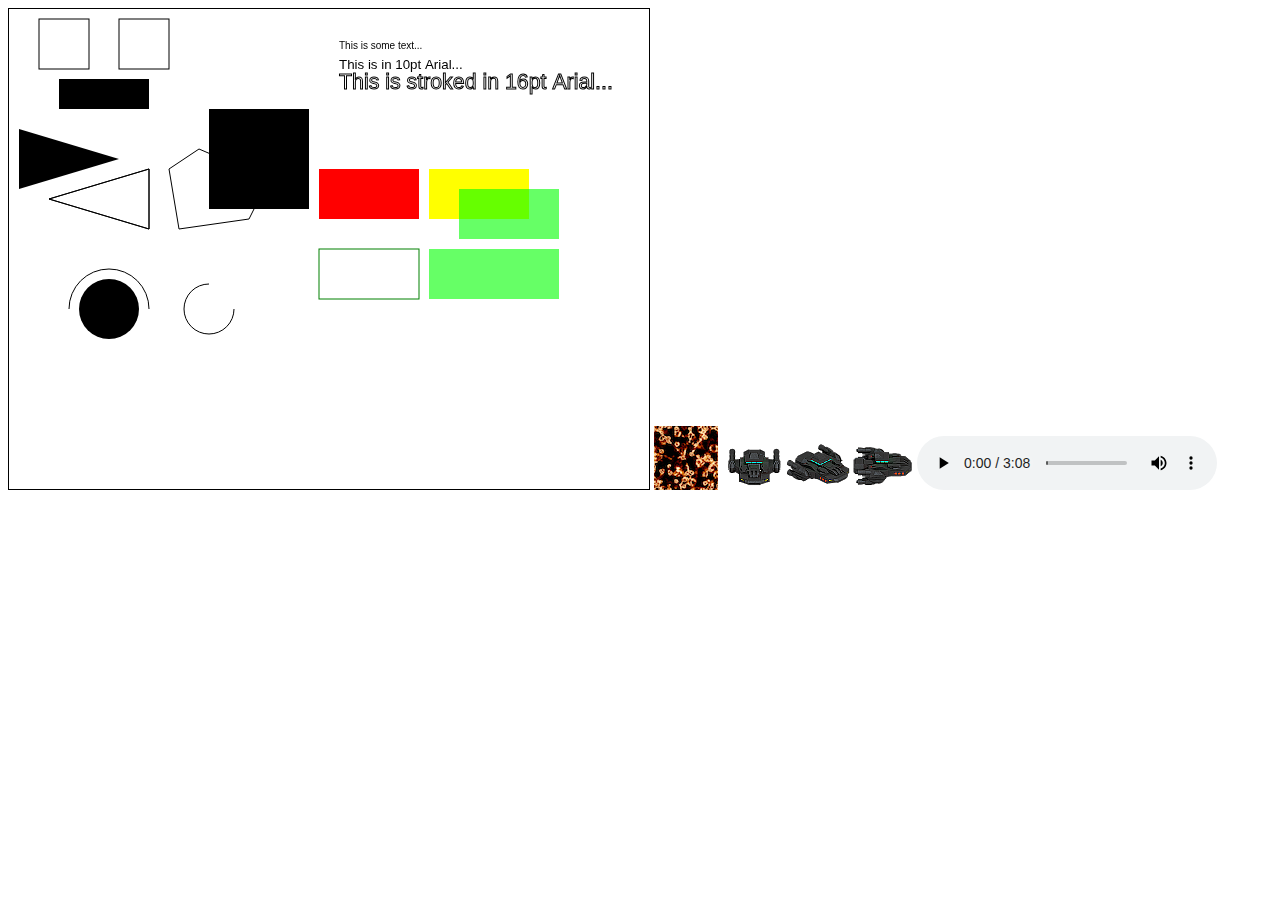
<file: chapter1/index.html>
<!DOCTYPE html>
<html>

<head>
	<meta http-equiv="Content-type" content="text/html" ; charset="utf-8">
	<title>Sample HTML5 File</title>
	<script src="./drawing.js" type="text/javascript"></script>
	<script src="./lishn.js" type="text/javascript"></script>
	<script src="./picture.js" type="text/javascript"></script>
</head>

<body>
	<canvas width="640" height="480" id="testCanvas" style="border: 1px solid black;">
		Your browser does not support HTML5 Canvas. Please shift to a new browser.
	</canvas>
	<img src="fire.png" id="fire">
	<img src="spaceship.png" id="spaceship">
	<audio controls="controls">
		<source src="./music.ogg" type="audio/ogg" />
		<source src="./music.mp3" type="audio/mpeg" />
		Your browser does not support HTML5 Audio. Please shift to a newer browser.
	</audio>
	<script type="text/javascript">
		// This function will be called once the page loads completely
		pageLoaded('testCanvas');
		playSound();
		loadImage();
	</script>
</body>

</html>
</file>
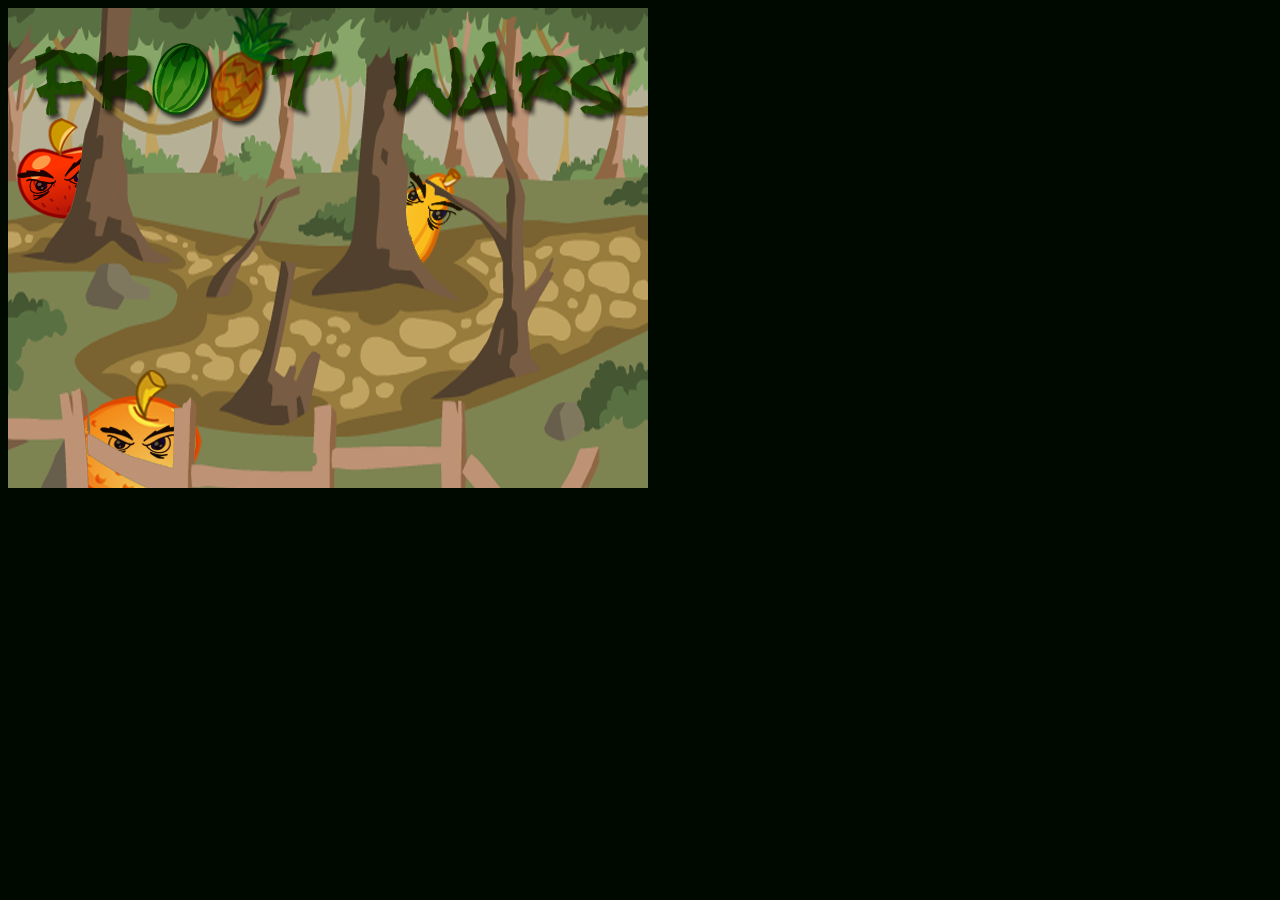
<file: chapter2/index.html>
<!DOCTYPE html>
<html>

<head>
	<meta http-equiv="Content-type" content="text/html; charset=utf-8">
	<title>Froot Wars</title>
	<script src="./js/game.js" type="text/javascript"></script>
	<script src="./js/level.js" type="text/javascript"></script>
	<script src="./js/loader.js" type="text/javascript"></script>
	<link rel="stylesheet" href="./styles.css" type="text/css" media="screen">
</head>

<body>
	<div id="wrapper">
		<div id="gamecontainer">
			<canvas id="gamecanvas" width="640" height="480" class="gamelayer"></canvas>

			<div id="scorescreen" class="gamelayer">
				<img src="./images/icons/sound.png" alt="Toggle Music" id="togglemusic">
				<img src="./images/icons/prev.png" alt="Restart Level">
				<span id="score">Score: 0</span>
			</div>

			<div id="gamestartscreen" class="gamelayer">
				<img src="./images/icons/play.png" alt="Play Game" onclick="game.showLevelScreen()">
				<br>
				<img src="./images/icons/settings.png" alt="Settings">
			</div>

			<div id="levelselectscreen" class="gamelayer"></div>

			<div id="loadingscreen" class="gamelayer">
				<div id="loadingmessage"></div>
			</div>

			<div id="endingscreen" class="gamelayer">
				<div>
					<p id="endingmessage">The Level is Over Message</p>
					<p id="playercurrentlevel" class="endingoption">
						<img src="./images/icons/prev.png" alt="Replay">
						Replay Current Level
					</p>
					<p id="playnextlevel" class="endingoption">
						<img src="./images/icons/next.png" alt="Next">
						Play Next Level
					</p>
					<p id="returntolevelscreen" class="endingoption">
						<img src="./images/icons/return.png" alt="Return">
						Return To Level Screen
					</p>
				</div>
			</div>
		</div>
	</div>
</body>

</html>
</file>
<file: chapter2/styles.css>
body {
  background: #000900;
  /* Prevent the ugly blue highlighting from accidental selection of text */
  user-select: none;
}
#wrapper {
  position: absolute;
}
#gamecontainer {
  /* Set game container width, height, and background */
  width: 640px;
  height: 480px;
  background: url('images/splashscreen.png');
}
.gamelayer {
  width: 100%;
  height: 100%;
  position: absolute;
  display: none;
}

/* Game Starting Menu Screen */
#gamestartscreen {
  padding-top: 250px;
  text-align: center;
}

#gamestartscreen img {
  margin: 10px;
  cursor: pointer;
}

/* Level Selection Screen */
#levelselectscreen {
  padding-top: 150px;
  padding-left: 50px;
}

#levelselectscreen input {
  margin: 20px;
  cursor: pointer;
  background: url('images/icons/level.png') no-repeat;
  color: yellow;
  font-size: 20px;
  width: 64px;
  height: 64px;
  border: 0;
  /* Remove the default blue border when an input is selected */
  outline: 0;
}

/* Loading Screen */
#loadingscreen {
  background: rgba(100, 100, 100, 0.5);
}
#loadingmessage {
  margin-top: 400px;
  text-align: center;
  height: 48px;
  color: white;
  background: url('images/loader.gif') no-repeat center;
  font: 12px Arial;
}

/* Score Screen */
#scorescreen {
  height: 60px;
  font: 32px 'Comic Sans MS';
  text-shadow: 0 0 2px black;
  color: white;
}
#scorescreen img {
  opacity: 0.6;
  top: 5%;
  left: 5%;
  position: relative;
  padding: 8px;
  cursor: pointer;
}
#score {
  position: absolute;
  top: 5%;
  right: 5%;
}
</file>
